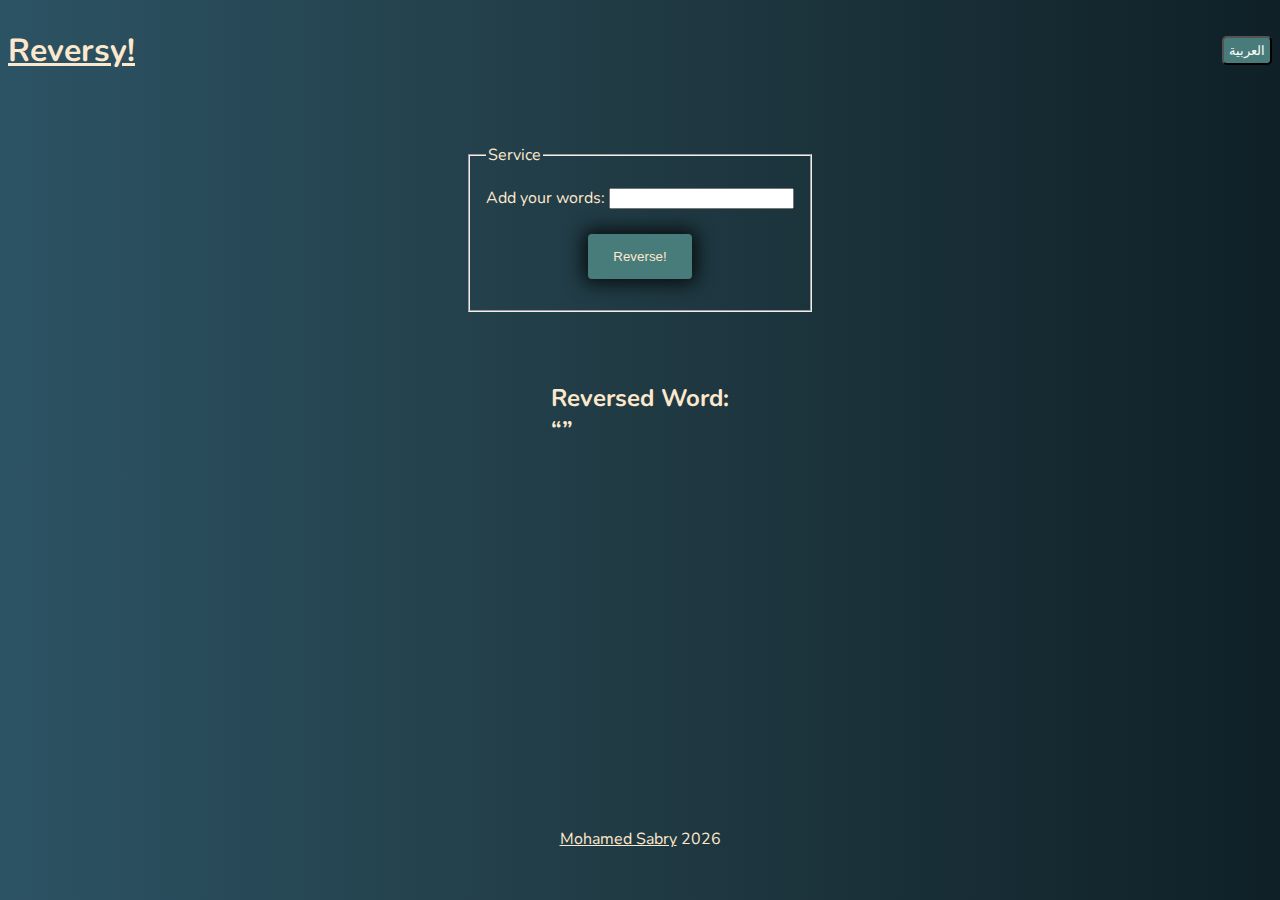
<file: index.html>
<!DOCTYPE html>
<html lang="en">

<head>
    <meta charset="UTF-8">
    <meta http-equiv="X-UA-Compatible" content="IE=edge">
    <meta name="viewport" content="width=device-width, initial-scale=1.0">
    <link rel="preconnect" href="https://fonts.gstatic.com">
    <link href="https://fonts.googleapis.com/css2?family=Nunito&display=swap" rel="stylesheet">
    <link rel="stylesheet" href="style.css">
    <title>Reversy! | Reverse Service</title>
</head>

<body>
    <nav>
        <h1><a href="./index.html">Reversy!</a></h1>
        <button id="lang"><a href="./ar/index.html">العربية</a></button>
    </nav>

    <div class="container flex flex-col">
        <form id="form">
            <fieldset>
                <legend>Service</legend>
                <label for="words">Add your words: </label>
                <input type="text" id="words" value="">
                <br>
                <button type="submit" id="reverse_btn">Reverse!</button>
            </fieldset>
        </form>

        <div class="output">
            <h2>Reversed Word: <br><span id="output"></span></h2>
        </div>
    </div>

    <footer>
        <a href="https://mosabry.com" target="blank">Mohamed Sabry</a> <span id="year"></span>
    </footer>

    <script src="./script.js"></script>
</body>

</html>
</file>
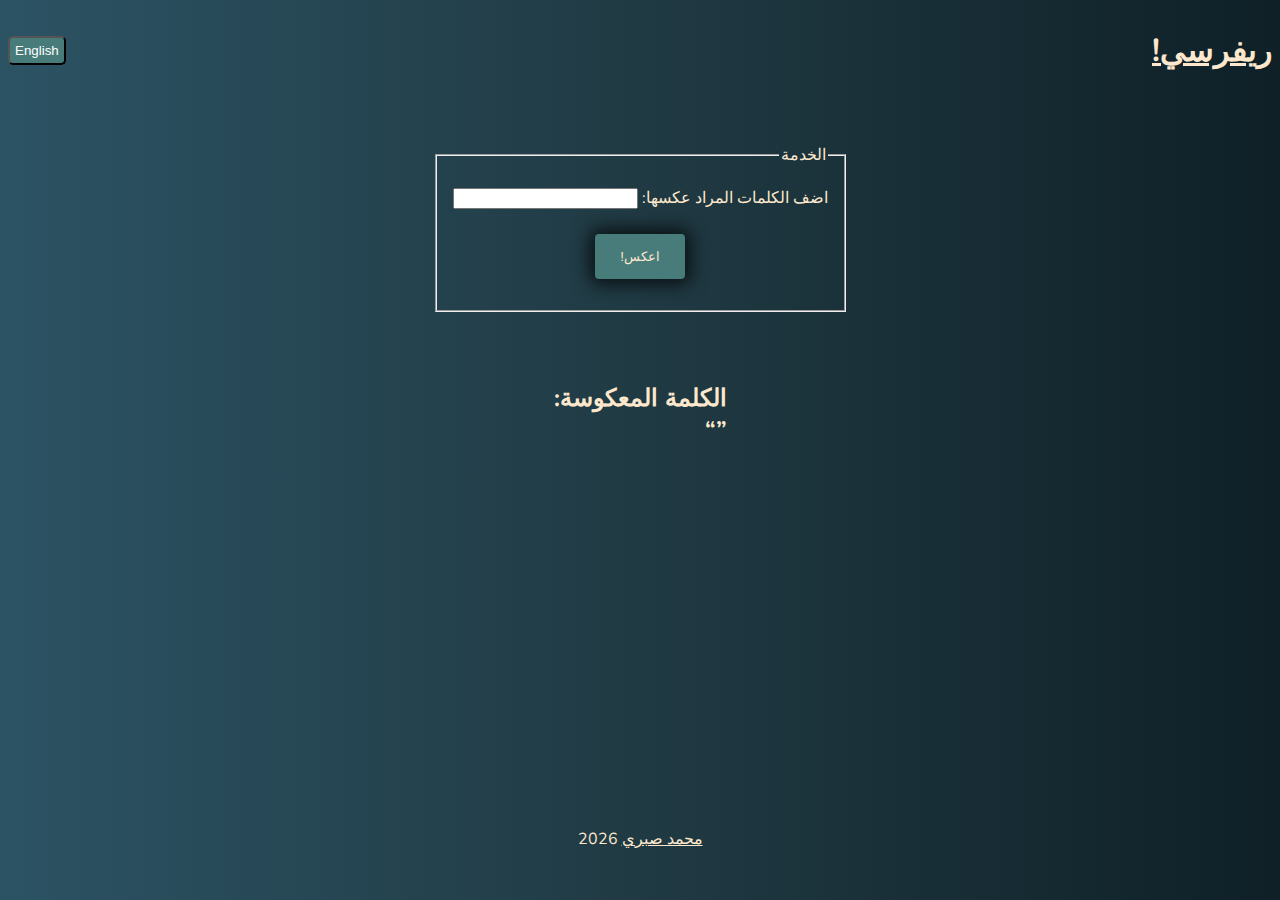
<file: ar/index.html>
<!DOCTYPE html>
<html lang="ar" dir="rtl">

<head>
    <meta charset="UTF-8">
    <meta http-equiv="X-UA-Compatible" content="IE=edge">
    <meta name="viewport" content="width=device-width, initial-scale=1.0">
    <link rel="preconnect" href="https://fonts.gstatic.com">
    <link href="https://fonts.googleapis.com/css2?family=Nunito&display=swap" rel="stylesheet">
    <link rel="stylesheet" href="../style.css">
    <title>ريفرسي! | خدمة لعكس الكلمات</title>
</head>

<body>
    <nav>
        <h1><a href="./index.html">ريفرسي!</a></h1>
        <button id="lang"><a href="../index.html">English</a></button>
    </nav>

    <div class="container flex flex-col">
        <form id="form">
            <fieldset>
                <legend>الخدمة</legend>
                <label for="words">اضف الكلمات المراد عكسها: </label>
                <input type="text" id="words" value="">
                <br>
                <button type="submit" id="reverse_btn">اعكس!</button>
            </fieldset>
        </form>

        <div class="output">
            <h2>الكلمة المعكوسة: <br><span id="output"></span></h2>
        </div>
    </div>

    <footer>
        <a href="https://mosabry.com" target="blank">محمد صبري</a> <span id="year"></span>
    </footer>

    <script src="../script.js"></script>
</body>

</html>
</file>
<file: style.css>
/* Main Style */
* {
  box-sizing: border-box;
}

body {
  font-family: "Nunito", sans-serif;
  text-rendering: optimizeLegibility;
  background: #0f2027; /* fallback for old browsers */
  background: -webkit-linear-gradient(
    to right,
    #2c5364,
    #203a43,
    #0f2027
  ); /* Chrome 10-25, Safari 5.1-6 */
  background: linear-gradient(
    to right,
    #2c5364,
    #203a43,
    #0f2027
  ); /* W3C, IE 10+/ Edge, Firefox 16+, Chrome 26+, Opera 12+, Safari 7+ */

  color: #fde8cd;
}

li {
  list-style: none;
  display: inline-block;
}

/* a {
  text-decoration: none;
} */

.container {
  max-width: 1400px;
  margin: 0 auto;
}

/* Styles */
nav {
  display: flex;
  justify-content: space-between;
  align-items: center;
}
nav h1 {
  text-align: center;
}
nav h1 a {
  color: #fde8cd;
}
#lang {
  background-color: #487c7a;
  border-radius: 5px;
  padding: 5px;
}
#lang a {
  text-decoration: none;
  color: #fff;

}
.flex {
  display: flex;
  justify-content: space-evenly;
  align-items: center;
}

.flex-col {
  flex-direction: column;
}

/* Form style */
#form {
  padding: 50px;
}

fieldset {
  padding: 1rem;
}

fieldset > * {
  margin-bottom: 5px;
}

#reverse_btn {
  display: block;
  margin: 20px auto 15px;
  padding: 15px 25px;
  color: teal;
  background-color: #487c7a;
  color: #fde8cd;
  border: 0;
  border-radius: 4px;
  cursor: pointer;
  -webkit-box-shadow: 0px 0px 18px 5px rgba(0, 0, 0, 0.75);
  -moz-box-shadow: 0px 0px 18px 5px rgba(0, 0, 0, 0.75);
  box-shadow: 0px 0px 18px 5px rgba(0, 0, 0, 0.75);
}

#reverse_btn:hover {
  transform: scale(1.2);
  transition: all 0.5s ease-in-out;
}

#output {
  text-align: center;
}

#output::before {
  content: open-quote;
}

#output::after {
  content: close-quote;
}
footer {
  position: absolute;
  bottom: 0;
  left: 0;
  text-align: center;
  width: 100%;
  margin-bottom: 50px;
}
footer a {
  color: #fde8cd;
}
</file>
